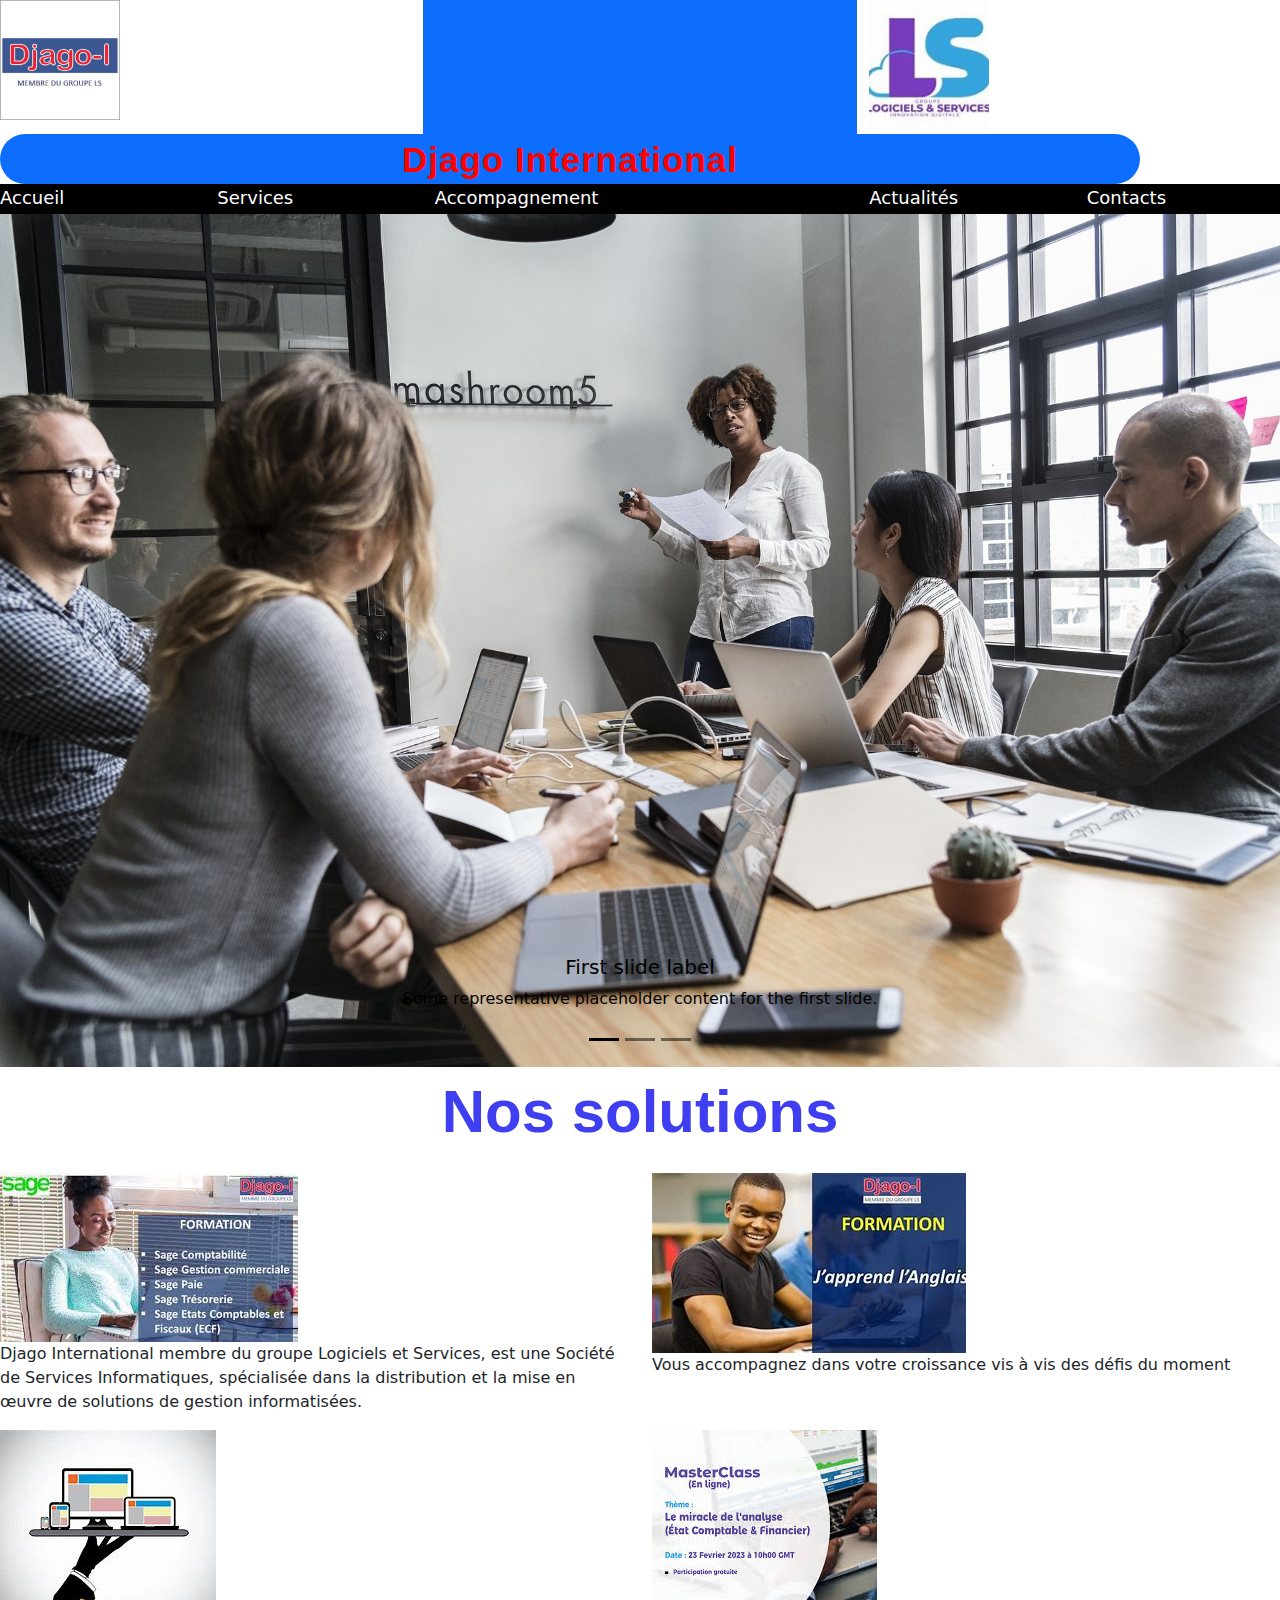
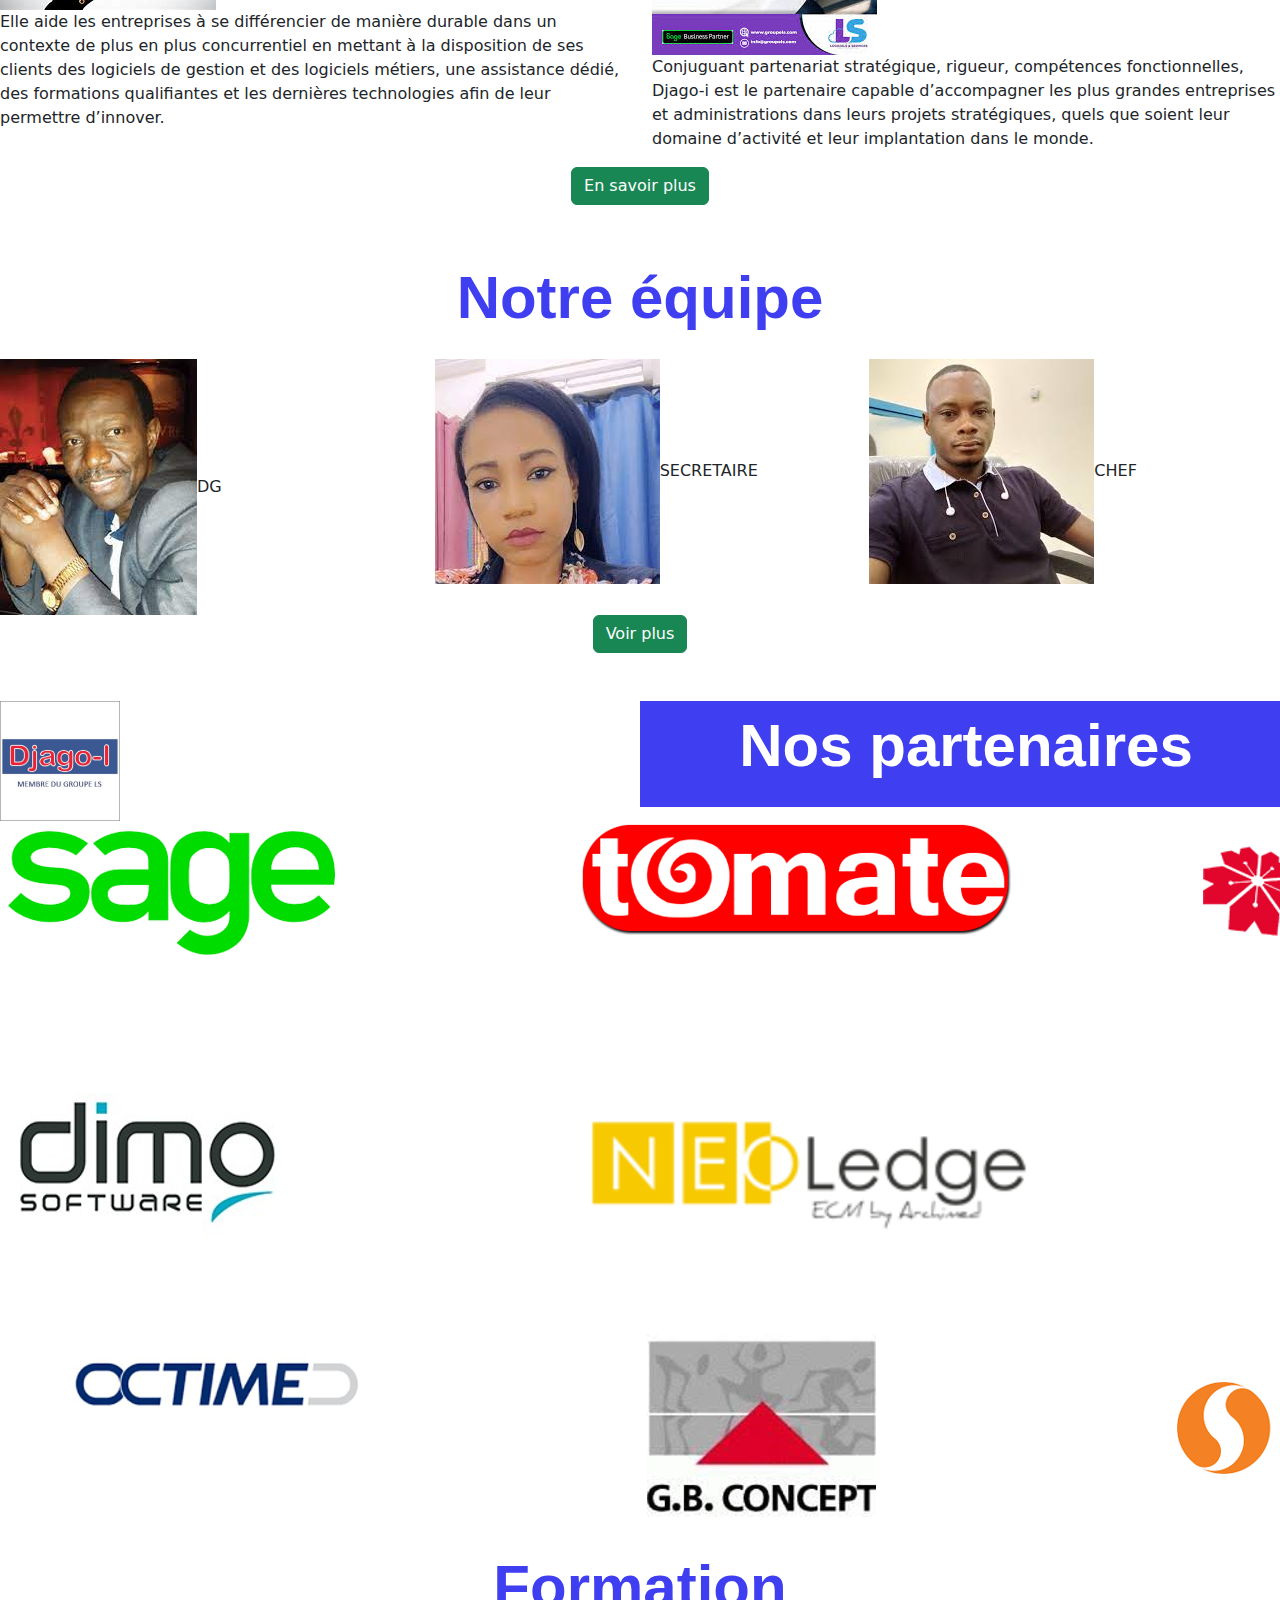
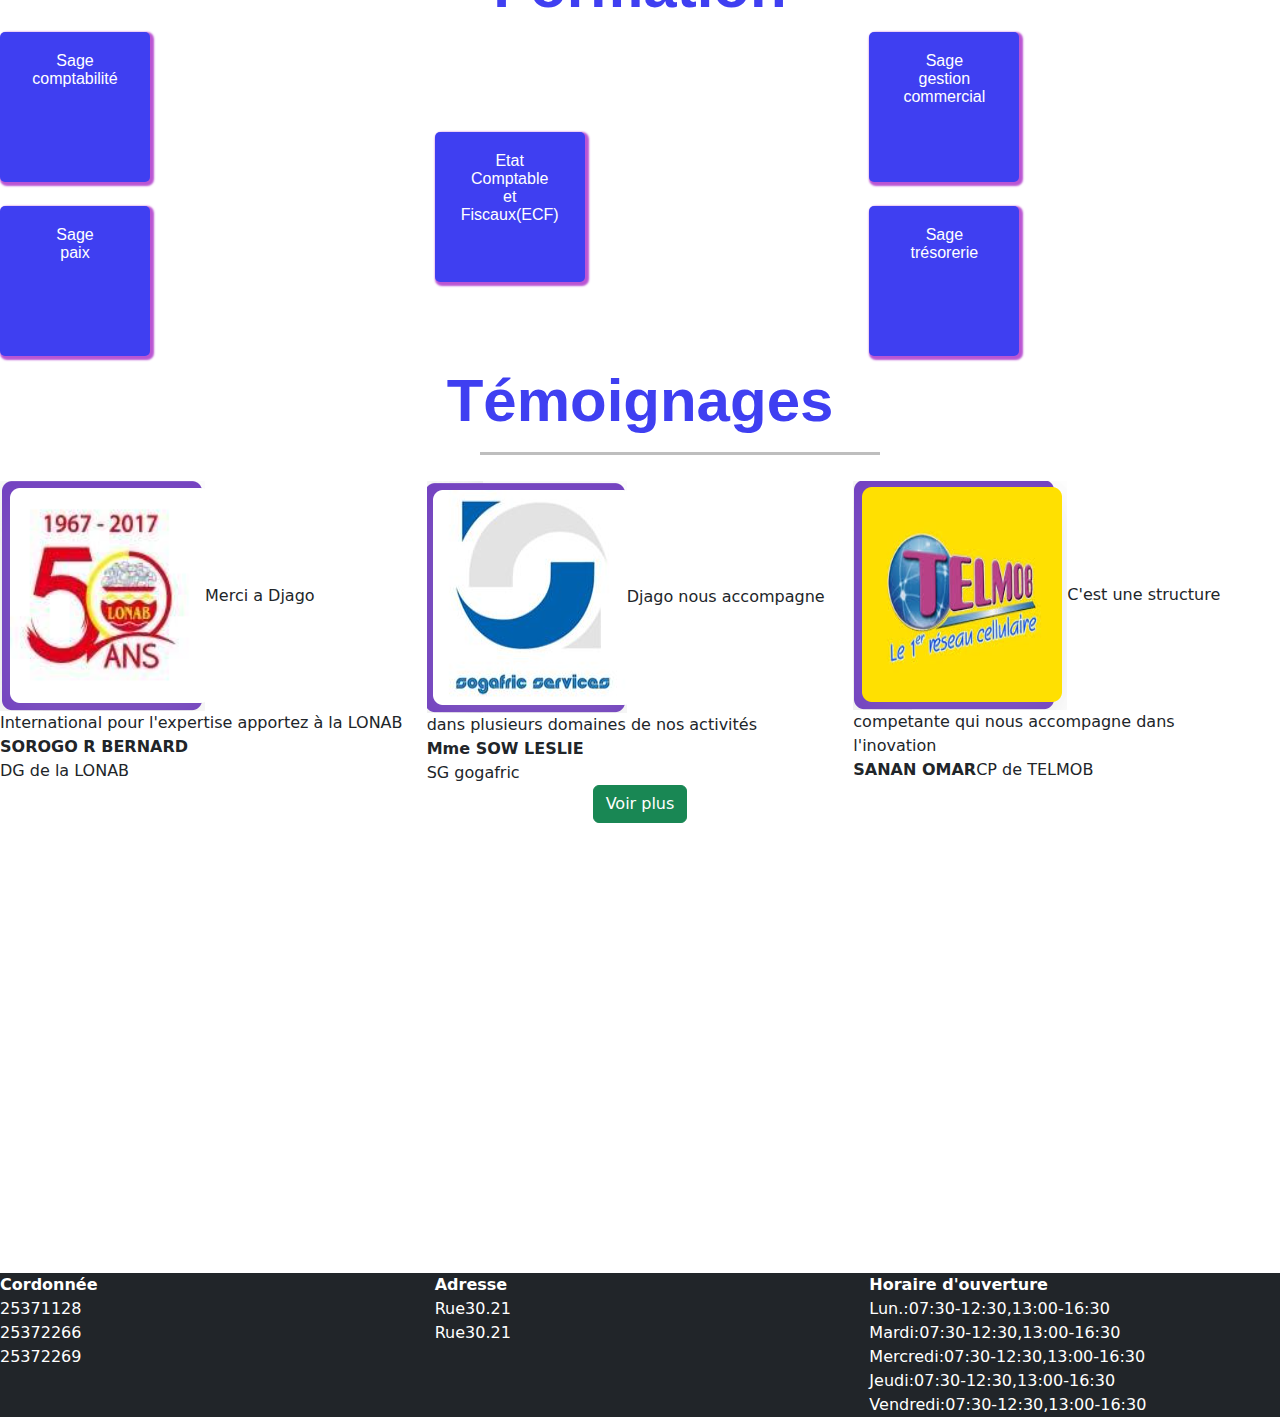
<file: index.html>
<!DOCTYPE html>
<html lang="fr">
  <head>
    <meta charset="UTF-8">
    <meta http-equiv="X-UA-Compatible" content="IE=edge">
    <meta name="viewport" content="width=device-width, initial-scale=1.0">
    <link rel="stylesheet" href="style/bootstrap-5.2.3-dist/css/bootstrap.min.css">
    <link rel="stylesheet" href="style/styl.css">
    <title>Djago-I</title>
</head>

<body>
      <div class="row">
        <div class="col-xs-4 col-sm-4 col-md-4 col-ls-4 logo"><img src="images/Djago-l.jpg"></div>
        <div class="col-xs-4 col-sm-4 col-md-4 col-ls-4 bg-primary cadre1"></div>
        <div class="col-xs-4 col-sm-4 col-md-4 col-ls-4 logo"><img src="images/ls.jpeg"></div>
    </div>
    <div class="container col-fluid bg-primary cadre2">
        <p>Djago International</p>
    </div>
    <div class="row bg-body-dark dark">
      <div class="col-xs-2 col-sm-2 col-md-2 col-ls-2 menu"><p><a href="index.html" target="_blank"> Accueil</a></p></div>
      <div class="col-xs-2 col-sm-2 col-md-2 col-ls-2 menu"><p><a href="Services" target="_blank">Services</a></p></div>
      <div class="col-xs-4 col-sm-4 col-md-4 col-ls-4 menu"><p><a href="accompagnement.html" target="_blank">Accompagnement</a></p></div>
      <div class="col-xs-2 col-sm-2 col-md-2 col-ls-2 menu"><p><a href="#Actualités" target="_blank">Actualités</a></p></div>
      <div class="col-xs-2 col-sm-2 col-md-2 col-ls-2 menu"><p><a href="contact.html" target="_blank">Contacts</a></p></div>
    </div>
   
  <div class="contenair col-fluid">
    <div id="carouselExampleDark" class="carousel carousel-dark slide" data-bs-ride="carousel">
      <div class="carousel-indicators ">
        <button type="button" data-bs-target="#carouselExampleDark" data-bs-slide-to="0" class="active" aria-current="true" aria-label="Slide 1"></button>
        <button type="button" data-bs-target="#carouselExampleDark" data-bs-slide-to="1" aria-label="Slide 2"></button>
        <button type="button" data-bs-target="#carouselExampleDark" data-bs-slide-to="2" aria-label="Slide 3"></button>
      </div>
      <div class="carousel-inner">
        <div class="carousel-item active" data-bs-interval="0">
          <img src="images/R (1) - Copie.jpeg" class="d-block w-100" alt="...">
          <div class="carousel-caption d-none d-md-block">
            <h5>First slide label</h5>
            <p>Some representative placeholder content for the first slide.</p>
          </div>
        </div>
        <div class="carousel-item" data-bs-interval="0">
          <img src="images/R (1).jpeg" class="d-block w-100" alt="...">
          <div class="carousel-caption d-none d-md-block">
            <h5>Second slide label</h5>
            <p>Some representative placeholder content for the second slide.</p>
          </div>
        </div>
        <div class="carousel-item" data-bs-interval="0">
          <img src="images/Group.jpg" class="d-block w-100" alt="...">
          <div class="carousel-caption d-none d-md-block">
            <h5>Third slide label</h5>
            <p>Some representative placeholder content for the third slide.</p>
          </div>
        </div>
      </div>
      <button class="carousel-control-prev" type="button" data-bs-target="#carouselExampleDark" data-bs-slide="prev">
        <span class="carousel-control-prev-icon" aria-hidden="true"></span>
        <span class="visually-hidden">Previous</span>
      </button>
      <button class="carousel-control-next" type="button" data-bs-target="#carouselExampleDark" data-bs-slide="next">
        <span class="carousel-control-next-icon" aria-hidden="true"></span>
        <span class="visually-hidden">Next</span>
      </button>
    </div>
  </div>
  <div class="section --bg-purple">
  
  <div class="contenair-fluid nos"><p>Nos solutions</p></div>
  <div class="row">
    <div class="col"><img src="images/téléchargement (2).jpeg"><p>Djago International membre du groupe Logiciels et Services, est une Société de Services Informatiques, spécialisée dans la distribution et la mise en œuvre de solutions de gestion informatisées.</p>
    </div>
    <div class="col"><img src="images/OIP.jpeg"><p>Vous accompagnez dans votre croissance vis à vis des défis du moment</p></div>
  </div>
  <div class="row">
    <div class="col"><img src="images/avantageinteret.jpeg"><p>Elle aide les entreprises à se différencier de manière durable dans un contexte de plus en plus concurrentiel en mettant à la disposition de ses clients des logiciels de gestion et des logiciels métiers, une assistance dédié, des formations qualifiantes et les dernières technologies afin de leur permettre d’innover.</p></div>
    <div class="col"><img src="images/images (1).jpeg"><p>Conjuguant partenariat stratégique, rigueur, compétences fonctionnelles, Djago-i est le partenaire capable d’accompagner les plus grandes entreprises et administrations dans leurs projets stratégiques, quels que soient leur domaine d’activité et leur implantation dans le monde.</p></div>
  </div>
    <div class="div voir"><button type="button" class="btn btn-success en">En savoir plus</button></div>
</div><br><br>
  <div class="contenair-fluid notre"><p>Notre équipe</p></div>
<div class="section">
  <div class="row">
    <div class="col-xs-4 col-sm-4 col-md-4 col-ls-4"><img src="images/téléchargement.jpeg">DG</div>
    <div class="col-xs-4 col-sm-4 col-md-4 col-ls-4"><img src="images/téléchargement (1).jpeg">SECRETAIRE</div>
    <div class="col-xs-4 col-sm-4 col-md-4 col-ls-4"><img src="images/images (6).jpeg">CHEF</div>
  </div>
  <div class="div voir"><a href="https://www.groupels.com/temoignages/" target="_blank"><button type="button" class="btn btn-success">Voir plus</button></a></div>
</div><br><br>
 <div class="row">
  <div class="col logo2"><img src="images/Djago-l.jpg"></div>
  <div class="col partenaire"><p>Nos partenaires</p></div>
 </div>
    <div class="row">
      <div class="col"><img src="images/Image1.png"></div>
    </div>
    <div class="contenair-fluid formation">Formation</div>
<div class="row">
<div class="col">
  <div class="div premier">Sage<br>comptabilité</div><br>
  <div class="div deuxieme">Sage<br>paix</div>
</div>
<div class="col">
  <div class="div troisieme">Etat<br>Comptable<br>et Fiscaux(ECF)</div>
</div>
<div class="col">
  <div class="div quatrieme">Sage<br>gestion<br>commercial</div><br>
  <div class="div cinquieme">Sage<br>trésorerie</div>
</div><br><br>
<div class="section">
<div class="contenair-fluid temoignages">Témoignages</div>
<hr class="trais">
</div>
<div class="row">
  <div class="col-xs-4 col-sm-4 col-md-4 col-ls-4"><img src="images/lonab.png">Merci a Djago International pour l'expertise apportez à la LONAB<br><strong>SOROGO R BERNARD</strong><br>DG de la LONAB</div>
  <div class="col-xs-4 col-sm-4 col-md-4 col-ls-4"><img src="images/gogafric.png">Djago nous accompagne dans plusieurs domaines de nos activités <br><strong>Mme SOW LESLIE</strong><br> SG gogafric</div>
  <div class="col-xs-4 col-sm-4 col-md-4 col-ls-4"><img src="images/telmob_capt.png">C'est une structure competante qui nous accompagne dans l'inovation<br><strong>SANAN OMAR</strong>CP de TELMOB</div>
</div>
  <div class="div voir"><a href="https://www.groupels.com/temoignages/" target="_blank"><button type="button" class="btn btn-success">Voir plus</button></a></div>
<div class="row">
  <iframe src="https://www.google.com/maps/embed?pb=!1m18!1m12!1m3!1d3897.673237015674!2d-1.508983685184529!3d12.337766691273893!2m3!1f0!2f0!3f0!3m2!1i1024!2i768!4f13.1!3m3!1m2!1s0xe2ebde13c218b0d%3A0xcd6edbf17085800a!2sDJAGO%20-%20INTERNATIONAL!5e0!3m2!1sfr!2sbf!4v1681642436248!5m2!1sfr!2sbf" width="600" height="450" style="border:0;" allowfullscreen="" loading="lazy" referrerpolicy="no-referrer-when-downgrade"></iframe>
</div>
<footer>
<div class="row bg-dark text-white">
  <div class="col m1">
    <strong>Cordonnée</strong><br>
      25371128<br>
      25372266<br>
      25372269
  </div>
  <div class="col">
    <strong> Adresse</strong><br>
    Rue30.21<br>
    Rue30.21
    </div>
  <div class="col">
  <strong> Horaire d'ouverture</strong><br>
    Lun.:07:30-12:30,13:00-16:30<br>
    Mardi:07:30-12:30,13:00-16:30<br>
    Mercredi:07:30-12:30,13:00-16:30<br>
    Jeudi:07:30-12:30,13:00-16:30<br>
    Vendredi:07:30-12:30,13:00-16:30
    </div>
  </div>
</footer>
 <script src="style/bootstrap-5.2.3-dist/js/bootstrap.bundle.min.js"></script>

</body>
</html>
</file>
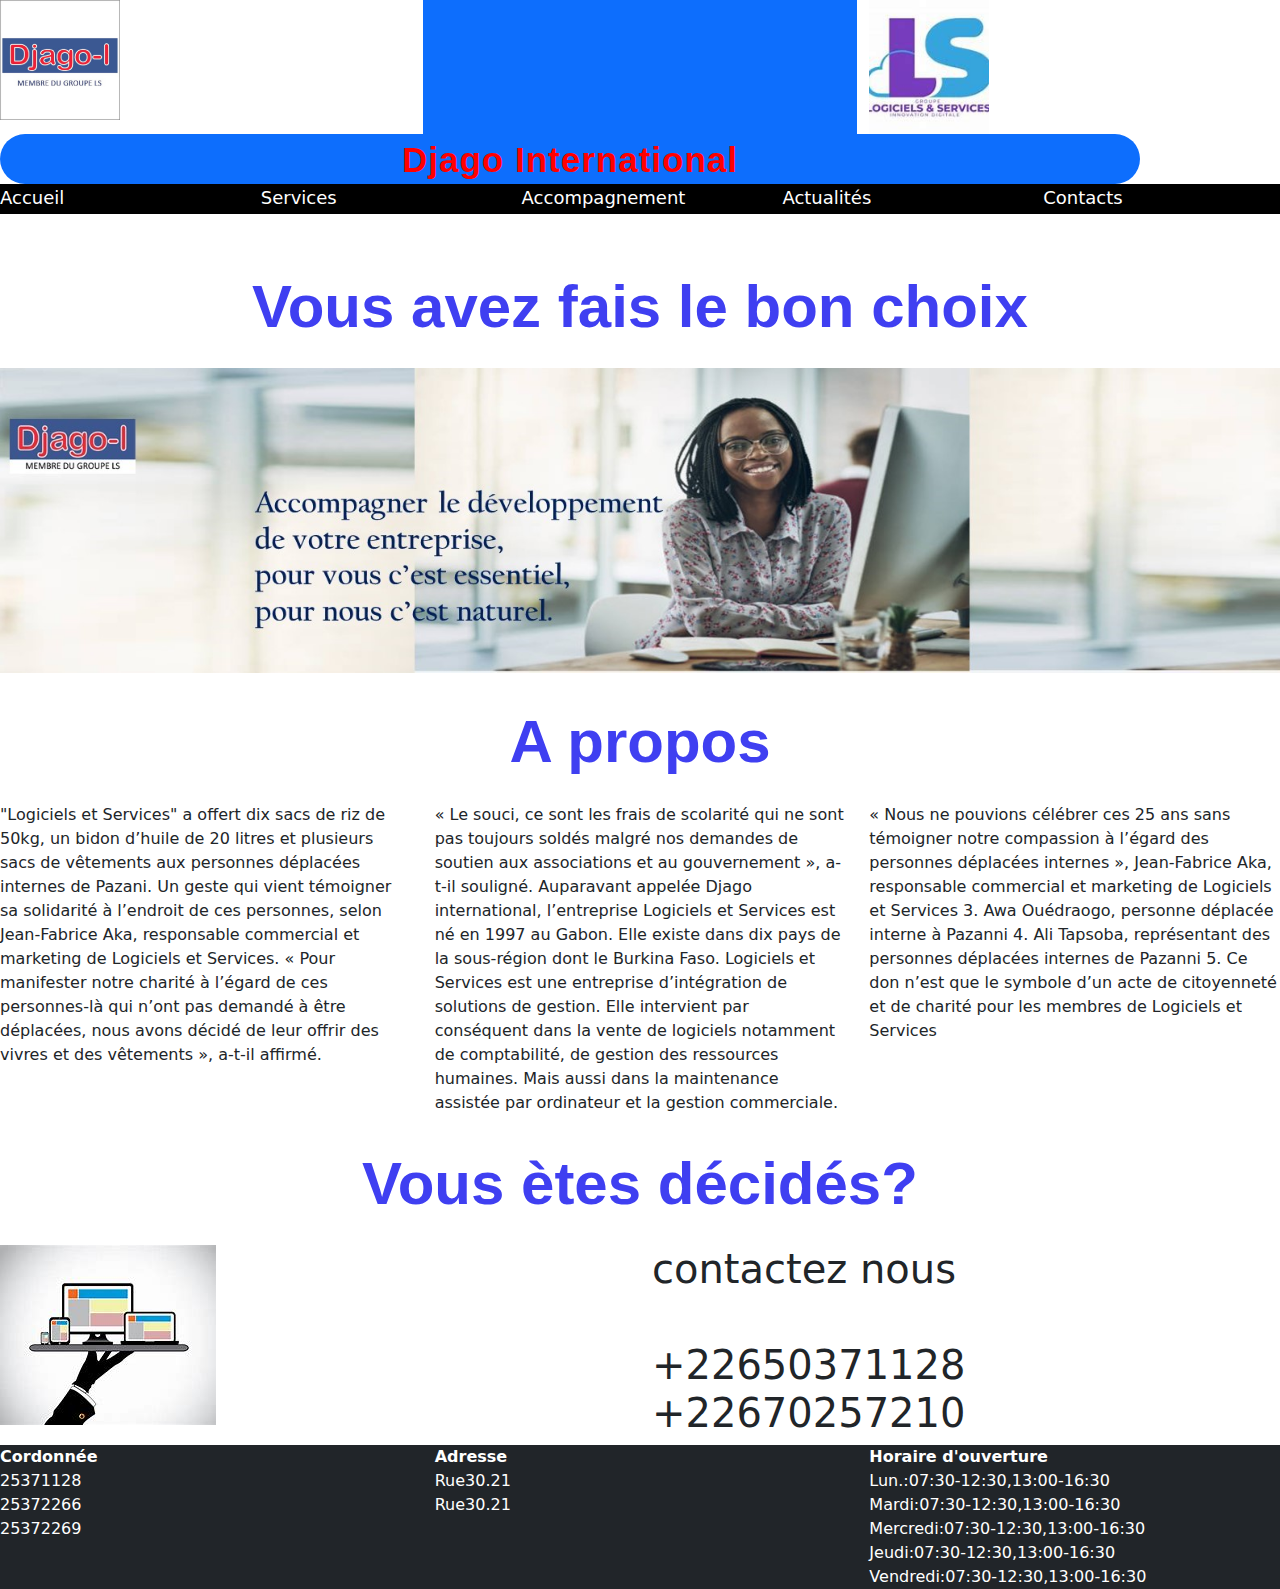
<file: page/accompagnement.html>
<!DOCTYPE html>
<html lang="fr">
  <head>
    <meta charset="UTF-8">
    <meta http-equiv="X-UA-Compatible" content="IE=edge">
    <meta name="viewport" content="width=device-width, initial-scale=1.0">
    <link rel="stylesheet" href="../style/bootstrap-5.2.3-dist/css/bootstrap.min.css">
    <link rel="stylesheet" href="../style/styl.css">
    <title>Accompagnement</title>
</head>

<body>
      <div class="row">
        <div class="col logo"><img src="../images/Djago-l.jpg"></div>
        <div class="col bg-primary cadre1"></div>
        <div class="col logo"><img src="../images/ls.jpeg"></div>
    </div>
    <div class="container bg-primary cadre2">
        <p>Djago International</p>
    </div>
    <div class="row bg-body-dark dark">
      <div class="col menu"><p><a href="index.html" target="_blank">Accueil</a></p></div>
      <div class="col menu"><p><a href="">Services</a></p></div>
      <div class="col menu"><p><a href="accompagnement.html" target="_blank">Accompagnement</a></p></div>
      <div class="col menu"><p><a href="">Actualités</a></p></div>
      <div class="col menu"><p><a href="contact.html" target="_blank">Contacts</a></p></div>
    </div><br><br>
    <div class="contenair">
        <div class="contenair-fluid nos"><p>Vous avez fais le bon choix</p></div>
        <div class="row">
           <img src="../images/1582110459177.jpeg"> 
        </div>
    </div><br>
    <div class="contenair">
        <div class="contenair-fluid nos"><p>A propos</p></div>
        <div class="row">
            <div class="col">"Logiciels et Services" a offert dix sacs de riz de 50kg, un bidon d’huile de 20 litres et plusieurs sacs de vêtements aux personnes déplacées internes de Pazani. Un geste qui vient témoigner sa solidarité à l’endroit de ces personnes, selon Jean-Fabrice Aka, responsable commercial et marketing de Logiciels et Services.
                
                « Pour manifester notre charité à l’égard de ces personnes-là qui n’ont pas demandé à être déplacées, nous avons décidé de leur offrir des vivres et des vêtements », a-t-il affirmé.</div>
            <div class="col">« Le souci, ce sont les frais de scolarité qui ne sont pas toujours soldés malgré nos demandes de soutien aux associations et au gouvernement », a-t-il souligné.
                Auparavant appelée Djago international, l’entreprise Logiciels et Services est né en 1997 au Gabon. Elle existe dans dix pays de la sous-région dont le Burkina Faso. Logiciels et Services est une entreprise d’intégration de solutions de gestion.
                
                Elle intervient par conséquent dans la vente de logiciels notamment de comptabilité, de gestion des ressources humaines. Mais aussi dans la maintenance assistée par ordinateur et la gestion commerciale.</div>
            <div class="col"> « Nous ne pouvions célébrer ces 25 ans sans témoigner notre compassion à l’égard des personnes déplacées internes », Jean-Fabrice Aka, responsable commercial et marketing de Logiciels et Services
                3. Awa Ouédraogo, personne déplacée interne à Pazanni
                4. Ali Tapsoba, représentant des personnes déplacées internes de Pazanni
                5. Ce don n’est que le symbole d’un acte de citoyenneté et de charité pour les membres de Logiciels et Services</div>
        </div>
    </div><br>
    <div class="section">
        <div class="contenair-fluid nos"><p>Vous ètes décidés?</p></div>
        <div class="row">
            <div class="col"><img src="../images/avantageinteret.jpeg"></div>
            <div class="col nous"><h1>contactez nous<br><br>+22650371128<br>+22670257210</h1></div>
            </div>
        </div>
    <script rel="stylesheet" href="../style/bootstrap-5.2.3-dist/js/bootstrap.min.js"></script>
    </body>
    <footer>
        <div class="row bg-dark text-white">
            <div class="col m1">
              <strong>Cordonnée</strong><br>
                25371128<br>
                25372266<br>
                25372269
            </div>
            <div class="col">
              <strong> Adresse</strong><br>
              Rue30.21<br>
              Rue30.21
              </div>
            <div class="col">
            <strong> Horaire d'ouverture</strong><br>
              Lun.:07:30-12:30,13:00-16:30<br>
              Mardi:07:30-12:30,13:00-16:30<br>
              Mercredi:07:30-12:30,13:00-16:30<br>
              Jeudi:07:30-12:30,13:00-16:30<br>
              Vendredi:07:30-12:30,13:00-16:30
              </div>
          </div>          
    </footer>
</html>
</file>
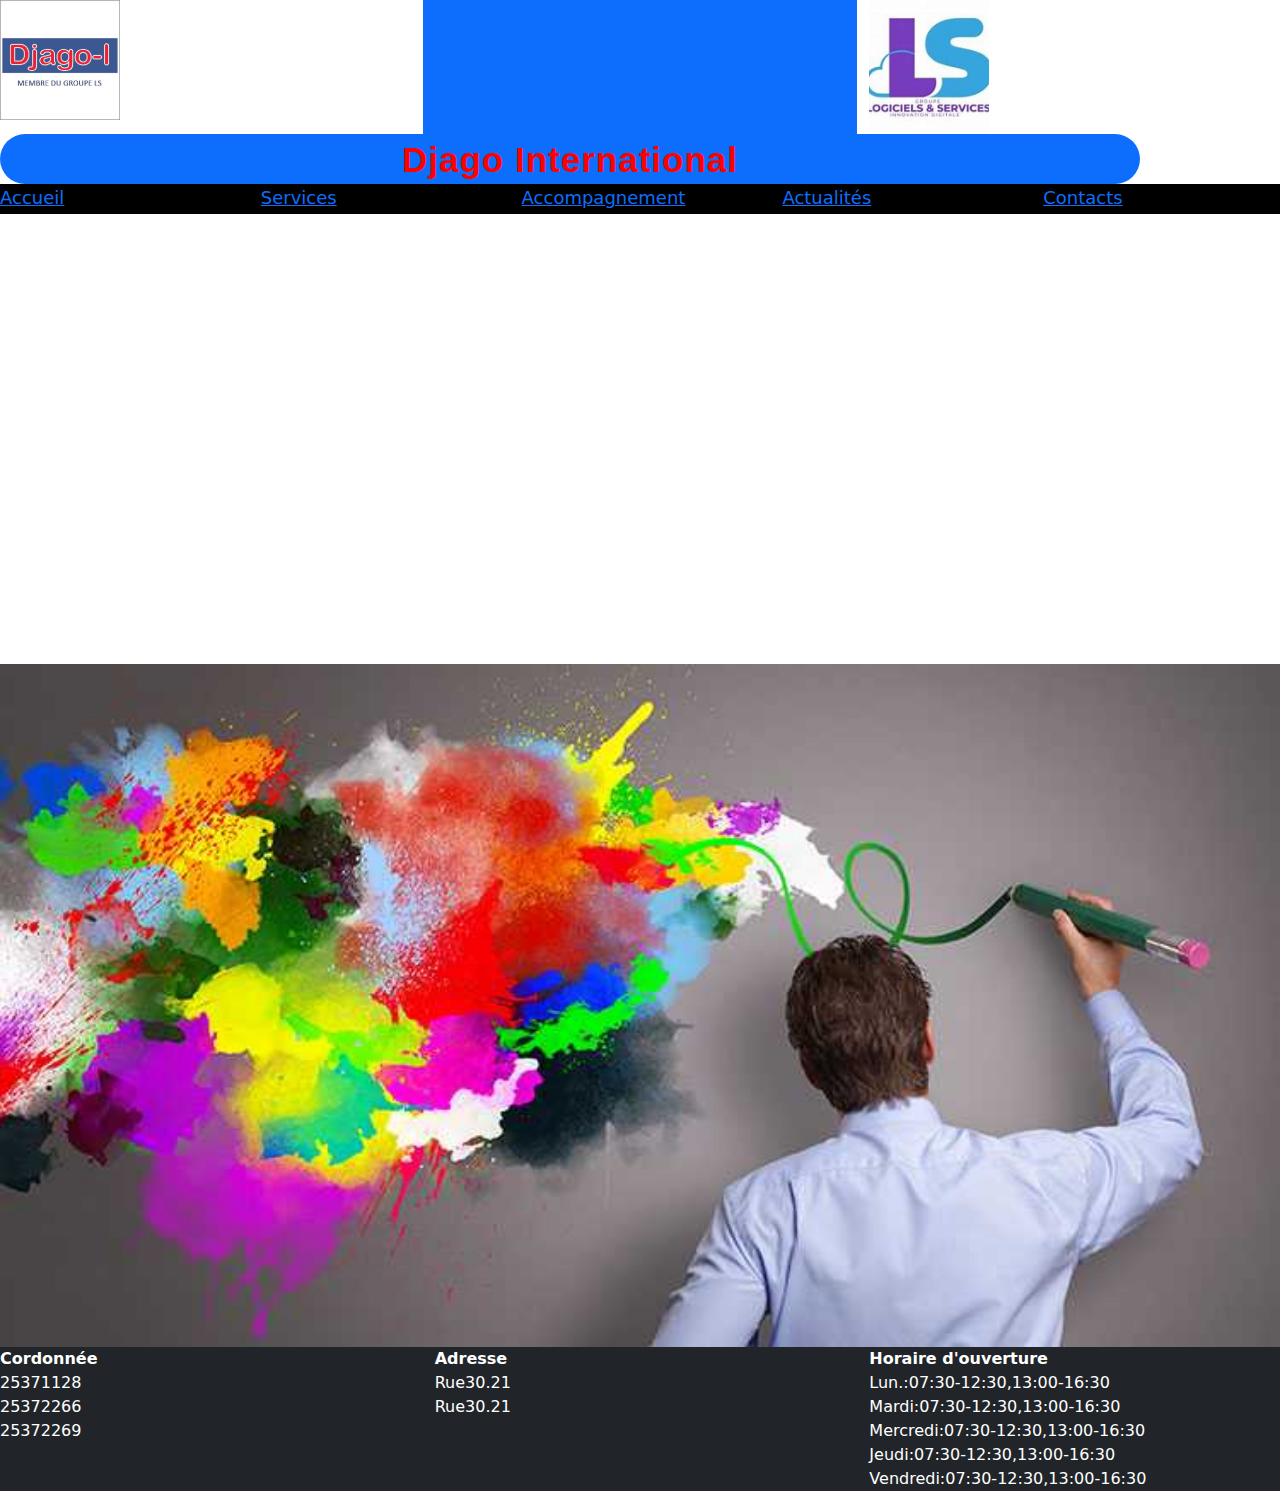
<file: page/contact.html>
<!DOCTYPE html>
<html lang="fr">
  <head>
    <meta charset="UTF-8">
    <meta http-equiv="X-UA-Compatible" content="IE=edge">
    <meta name="viewport" content="width=device-width, initial-scale=1.0">
    <link rel="stylesheet" href="../style/bootstrap-5.2.3-dist/css/bootstrap.min.css">
    <link rel="stylesheet" href="../style/contact.css">
    <title>Contacts</title>
</head>

<body>
      <div class="row">
        <div class="col logo"><img src="../images/Djago-l.jpg"></div>
        <div class="col bg-primary cadre1"></div>
        <div class="col logo"><img src="../images/ls.jpeg"></div>
    </div>
    <div class="container bg-primary cadre2">
        <p>Djago International</p>
    </div>
    <div class="row bg-body-dark dark">
      <div class="col menu"><p><a href="index.html" target="_blank">Accueil</a></p></div>
      <div class="col menu"><p><a href="">Services</a></p></div>
      <div class="col menu"><p><a href="accompagnement.html" target="_blank">Accompagnement</a></p></div>
      <div class="col menu"><p><a href="">Actualités</a></p></div>
      <div class="col menu"><p><a href="contact.html" target="_blank">Contacts</a></p></div>
    </div>
    <div class="row">
        <iframe src="https://www.google.com/maps/embed?pb=!1m18!1m12!1m3!1d3897.673237015674!2d-1.508983685184529!3d12.337766691273893!2m3!1f0!2f0!3f0!3m2!1i1024!2i768!4f13.1!3m3!1m2!1s0xe2ebde13c218b0d%3A0xcd6edbf17085800a!2sDJAGO%20-%20INTERNATIONAL!5e0!3m2!1sfr!2sbf!4v1681642436248!5m2!1sfr!2sbf" width="600" height="450" style="border:0;" allowfullscreen="" loading="lazy" referrerpolicy="no-referrer-when-downgrade"></iframe>
      </div>
    <div class="row">
        <img src="../images/R.jpeg"> 
     </div>
      </body>
      <footer>
        <div class="row bg-dark text-white">
          <div class="col m1">
            <strong>Cordonnée</strong><br>
              25371128<br>
              25372266<br>
              25372269
          </div>
          <div class="col">
            <strong> Adresse</strong><br>
            Rue30.21<br>
            Rue30.21
            </div>
          <div class="col">
          <strong> Horaire d'ouverture</strong><br>
            Lun.:07:30-12:30,13:00-16:30<br>
            Mardi:07:30-12:30,13:00-16:30<br>
            Mercredi:07:30-12:30,13:00-16:30<br>
            Jeudi:07:30-12:30,13:00-16:30<br>
            Vendredi:07:30-12:30,13:00-16:30
            </div>
        </div>
        
      </footer>
      </html>
</file>
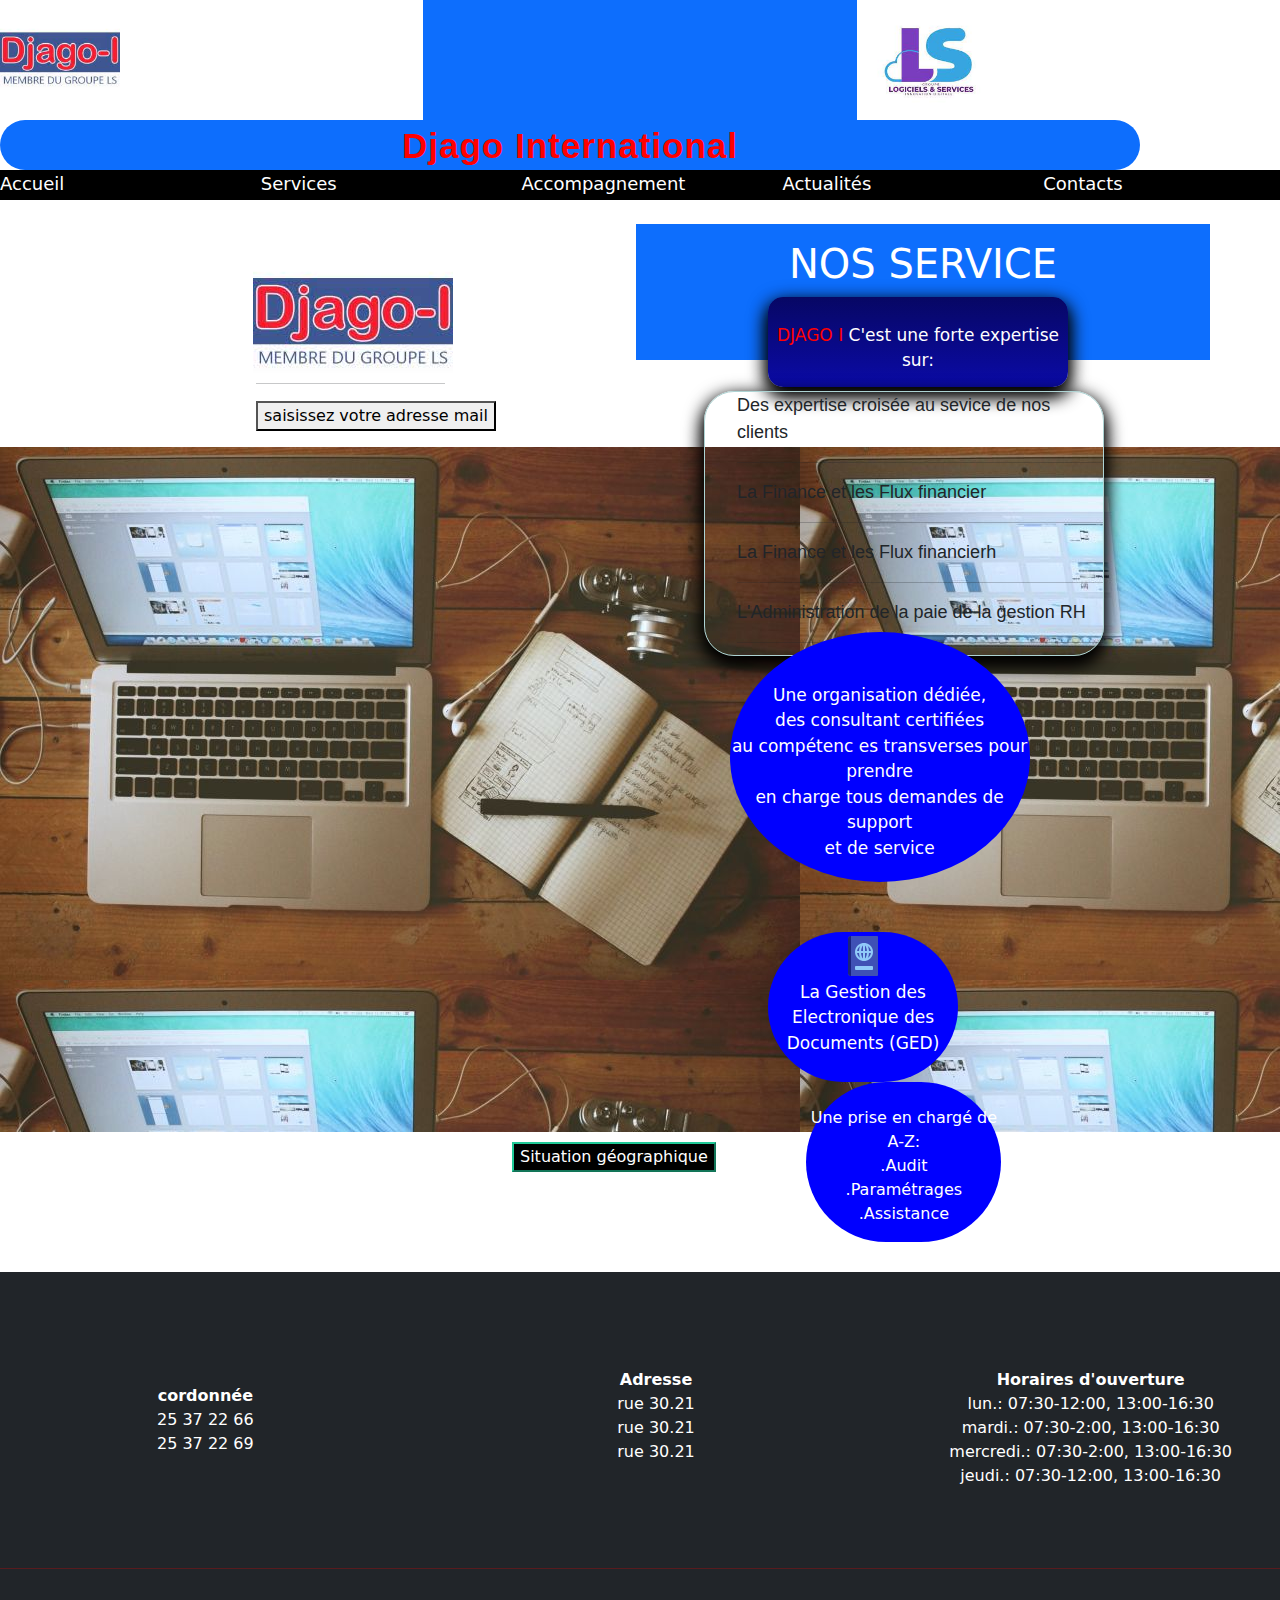
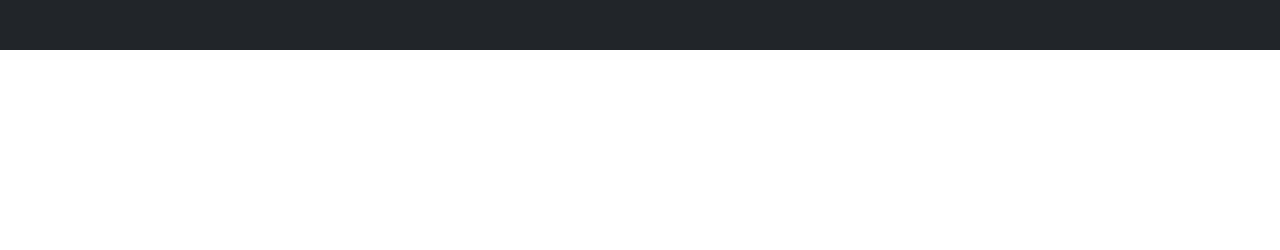
<file: page/nos services.html>
<!DOCTYPE html>
<html lang="fr">

<head>
  <meta charset="UTF-8">
  <meta http-equiv="X-UA-Compatible" content="IE=edge">
  <meta name="viewport" content="width=device-width, initial-scale=1.0">
  <link rel="stylesheet" href="../style/bootstrap-5.2.3-dist/css/bootstrap.min.css">
  <link rel="stylesheet" href="../style/nos.css">
  <link rel="stylesheet" href="../style/bootstrap-5.2.3-dist/js/bootstrap.min.js">
  <title>Nos services</title>
</head>

<body>
  <div class="row">
    <div class="col logo"><img src="../images/Djago-I.jpg"></div>
    <div class="col bg-primary cadre1"></div>
    <div class="col logo"><img src="../images/ls.jpg"></div>
  </div>
  <div class="container bg-primary cadre2">
    <p>Djago International</p>
  </div>
  <div class="row bg-body-dark dark">
    <div class="col menu">
      <p> Accueil</p>
    </div>
    <div class="col menu">
      <p>Services</p>
    </div>
    <div class="col menu">
      <p>Accompagnement</p>
    </div>
    <div class="col menu">
      <p>Actualités</p>
    </div>
    <div class="col menu">
      <p> Contacts</p>
    </div>
  </div><br>
  <div class="container text-center">
    <div class="row align-items-start">
      <div class="col bg">
        <div><img src="../images/logo1.jpg" alt=""></div>
      </div>
      <div class="col p-3 mb-2 bg-primary text-white ">
        <h1>NOS SERVICE</h1><br><br>
      </div>
    </div>
  </div>
  </section>
  <div>
    <hr class="hr">
    <p><button class="btn-order">saisissez votre adresse mail</button>
      <button class="btn"></button>
    </p>
  </div>
  <section class="sect2">

    <p class="paragraphe"> <br> <span class="red">DJAGO I</span> C'est une forte expertise sur:</p><br><br>
    </div>
    <div class="div"></div>
    <ul class="menus">
      <li>Des expertise croisée au sevice de nos clients
        <hr>
      </li>
      <li>La Finance et les Flux financier
        <hr>
      </li>
      <li>La Finance et les Flux financierh
        <hr>
      </li>
      <li>L'Administration de la paie de la gestion RH
        <hr>
      </li>
      <li></li>
    </ul>
    <section class="nn rounded-circle">
      <span class="span"> <br><br> Une organisation dédiée, <br> des consultant certifiées <br>
        au compétenc es transverses pour prendre<br>
        en charge tous demandes de support<br>
        et de service</span>
      <div>
      </div>
    </section>
  </section>
  <div class="si">
    <img src="../images/passport.png" alt="">
    <p>La Gestion des <br>
      Electronique des <br> Documents (GED)</p>

  </div>
  <section class="section4">
    <p class="col"> <br> Une prise en chargé de A-Z: <br>
      .Audit <br>
      .Paramétrages <br>
      .Assistance</p>
  </section>
  <button class="button">Situation géographique</button>
  <footer>
    <section class="grand">

      <div class="row bg-dark texte-white red">
        <div class="col menue">
          <ul class="menue"></ul><br><br><br><br>
          <li> <strong> cordonnée</strong></li>
          <li>25 37 22 66
          </li>
          <li> 25 37 22 69</li><br></ul>
        </div>
        <div class="col">
          <ul class="menue2"><br><br><br><br>
            <li><strong> Adresse</strong></li>
            <li>rue 30.21</li>
            <li>rue 30.21</li>
            <li>rue 30.21</li>
          </ul>
        </div>

        <div class="col">
          <ul class="menue3"><br><br><br><br>
            <li> <strong>Horaires d'ouverture</strong></li>
            <li>lun.: 07:30-12:00, 13:00-16:30
            </li>
            <li>mardi.: 07:30-2:00, 13:00-16:30
            </li>
            <li>mercredi.: 07:30-2:00, 13:00-16:30
            </li>
            <li>jeudi.: 07:30-12:00, 13:00-16:30
            </li>
          </ul>
        </div>
        <hr>
      </div>
      </div>
    </section>
  </footer>
</body>

</html>
</file>
<file: style/styl.css>
.logo img{
 max-width: 120px; 
}
.cadre1{

    float: right;
}

/* html{
    overflow-x: hidden;
    overflow-y:;
    width: 100%;
} */
.cadre2{
    margin: 0; padding: 0;
    height: 50px;
    color: red;
    font-size: 35px;
    font-family: Arial, Helvetica, sans-serif;
    text-align: center;
    letter-spacing: 1px;
    border-radius: 50px;
    font-weight: bold;
}
.t1{
    color: white;
    word-spacing: 50px;
    cursor: pointer;
}
.dark{
    background-color: black;
    height: 30px;
}
.menu p{
color: white;
font-size: large;
cursor: pointer;
}
.menu a{
    text-decoration: none;
    color: white;
}

.nos p{
text-align: center;
font-family: Arial, Helvetica, sans-serif;
font-weight:bold;
font-size: 60px;
color: rgb(63, 63, 241);
}
.notre p{
    text-align: center;
    font-family: Arial, Helvetica, sans-serif;
    font-weight: bold;
    font-size: 60px;
    color: rgb(63, 63, 241);
}
/*  nos partenaires 125 */
.partenaire{
    background-color: rgb(63, 63, 241);
}
.partenaire p{
    text-align: center;
font-family: Arial, Helvetica, sans-serif;
font-weight: bold;
font-size: 60px;
color: white;
}
.logo2{
     width: 100px; height: 100px;
}
.logo2 img{
    max-width: 120px;
}
/*   formation    */
.formation{
    text-align: center;
    font-family: Arial, Helvetica, sans-serif;
    font-weight: bold;
    font-size: 60px;
    color: rgb(63, 63, 241);

}
.premier{
    width: 150px; height: 150px;
    background-color: rgb(63, 63, 241);
    color: white;
    font: 1em sans-serif;
    text-align: center;
    padding: 20px;
    box-shadow: 2px 2px 2px 2px mediumorchid;
    transition: 0.3s ease-out;
    border-radius: 5px;
     
}
.deuxieme{
    width: 150px; height: 150px;
    background-color: rgb(63, 63, 241);
    color: white;
    font: 1em sans-serif;
    text-align: center;
    padding: 20px;
    border-radius: 5px;
    box-shadow: 2px 2px 2px 2px mediumorchid;
}
.troisieme{
    width: 150px; height: 150px;
    background-color: rgb(63, 63, 241);
    color: white;
    font: 1em sans-serif;
    text-align: center;
    padding: 20px;
    position: relative;
    top: 100px;
    border-radius: 5px;
    box-shadow: 2px 2px 2px 2px mediumorchid;
}
.quatrieme{
    width: 150px; height: 150px;
    background-color: rgb(63, 63, 241);
    color: white;
    font: 1em sans-serif;
    text-align: center;
    padding: 20px;
    border-radius: 5px;
    box-shadow: 2px 2px 2px 2px mediumorchid;
}
.cinquieme{
    width: 150px; height: 150px;
    background-color: rgb(63, 63, 241);
    color: white;
    font: 1em sans-serif;
    text-align: center;
    padding: 20px;
    border-radius: 5px;
    box-shadow: 2px 2px 2px 2px mediumorchid;
}
.cinquieme :hover{
    color: mediumorchid;
}
/*   temoignage 144*/
.temoignages{
    text-align: center;
    font-family: Arial, Helvetica, sans-serif;
    font-weight: bold;
    font-size: 60px;
    color: rgb(63, 63, 241);
    
}
.trais{
font-size: large;
background-color: black;
color: black;
height: 3px;
width: 400px;
margin-left: 480px;
position: relative;
bottom: 10px;
}
.voir{
text-align: center;
}
.menue{
    list-style: none;
    position: relative;
    top: -20px;
}
.menu2{
    list-style: none;
    left: 250px;
    position: relative;
    top: -80px;
}
.menu3{
    list-style: none;
    position: relative;
    top: -40px;
    left: 450px;
}
/* footer 129*/
</file>
<file: style/contact.css>
.logo img{
    max-width: 120px; 
   }
   .cadre1{
   
       float: right;
   }
   .cadre2{
       margin: 0; padding: 0;
       height: 50px;
       color: red;
       font-size: 35px;
       font-family: Arial, Helvetica, sans-serif;
       text-align: center;
       letter-spacing: 1px;
       border-radius: 50px;
       font-weight: bold;
   }
   .t1{
       color: white;
       word-spacing: 50px;
       cursor: pointer;
   }
   .dark{
       background-color: black;
       height: 30px;
   }
   .menu p{
   color: white;
   font-size: large;
   cursor: pointer;}
</file>
<file: style/nos.css>
.logo img{
    max-width: 120px; 
   }
   .cadre1{
   
       
   }
   .cadre2{
       margin: 0; padding: 0;
       height: 50px;
       color: red;
       font-size: 35px;
       font-family: Arial, Helvetica, sans-serif;
       text-align: center;
       letter-spacing: 1px;
       border-radius: 50px;
       font-weight: bold;
   }

   .bg{

        height: 20px;
   }



   .t1{
       color: white;
       word-spacing: 50px;
       cursor: pointer;
   }
   .dark{
       background-color: black;
       height: 30px;
   }
   .menu p{
   color: white;
   font-size: large;
   cursor: pointer;
}
.sect2{
    background-image: url(../images/camera_notebook_laptop_headphone_pen-122.jpg!s2.jpg);
}
.ima{
   position: relative;
   top: 0px;
   right: 30px; 
}

.hr{
    position: relative;
    width: 5cm;
    left :20%;
    top:-1px;
    font-size: 10px;
}
btn-order{
    color: var(--bs-teal);
    border-color:var(--bs-teal);
    transition: 0.5s;
    
}
.btn-order:hover,
.btn-order:active{
    color:  white;

}
.btn-order{
position: relative;
    top:0%;
    left:20%;
}

.paragraphe{
    
    position: relative; color: white; font-size: 17px;
    left: 60%;
    top: -150px;
    background-color: blue;width: 300px; text-align: center;
    height: 90px;
    border-radius: 15px;
    background: linear-gradient(180deg, rgb(7, 7, 100), rgb(11, 11, 167) );
  -webkit-box-shadow: 0 8px 17px 0 rgba(0,0,0) , 0 6px 20px 0 rgba(0,0,0);
  box-shadow: 0 8px 0 rgba(0,0,0) 0 6px 20px 0 rgba(0,0,0); 
   
}
.menus{
    list-style: none; 
    position: relative;
    left: 55%;
    top: -210px;
    border: 1px #add3d3 solid; width: 400px;
    font-size:18px;
    font-family: Arial, Helvetica, sans-serif;
  -webkit-box-shadow: 0 8px 17px 0 rgba(0,0,0) , 0 6px 20px 0 rgba(0,0,0); 
  box-shadow: 0 8px 0 rgba(0,0,0) 0 6px 20px 0 rgba(0,0,0); 
  background-image/passport.jpeg;
}


html{
    overflow-y:;
    overflow-x: hidden;
    width: 100%;
}
.nn{
   width: 400px;
   height: 60px;
   background-color:blue;
   width:  300px;
   height: 250px;
   font-size: 17px; 
   text-align: center; 
   color: white; 
}

.nn{
    
    position: relative;
    /* border-radius: 600px; */
    top: -250px;
    left: 57%; 
}
.si{
    background-color: blue;
    width:  190px;
   height: 150px;
   border-radius: 600px;
   position: relative;
   left: 60%;
   top: -200px;
   text-align: center;
   font-size: 17px; 
   color: white; 
}

.section4{
    background-color: blue;
    width:  195px;
   height: 160px;
   border-radius: 600px;
   position: relative;
   left: 63%;
   top: -200px;
   text-align: center;
   font-size: 16xpx; 
   color: white; 
}
.button{
    border-color:var(--bs-teal);
    transition: 0.5s;
    background-color: black;
    color:white ;
    position: relative;
    top: -300px;
    left: 40%;
}
.button:hover,
.button:active{
    color: aqua;
}
.red{
    color: red;
}

  .menus:hover{
    cursor: pointer; color:blue; 
  }
  .menus{
    border-radius: 30px;
    height: 7cm;
    
  }

  .menue{
    list-style: none;
    position: relative;
    color: white;
   
}

.menue2{
    list-style: none;
    position: relative;
    color: white;
}
.menue3{
    list-style: none;
    color: white;
}       
.grand{
    position: relative;
    top: -200px;
    text-align: center;
}
.red{
    position: relative;
    height: 10cm;
}
</file>
